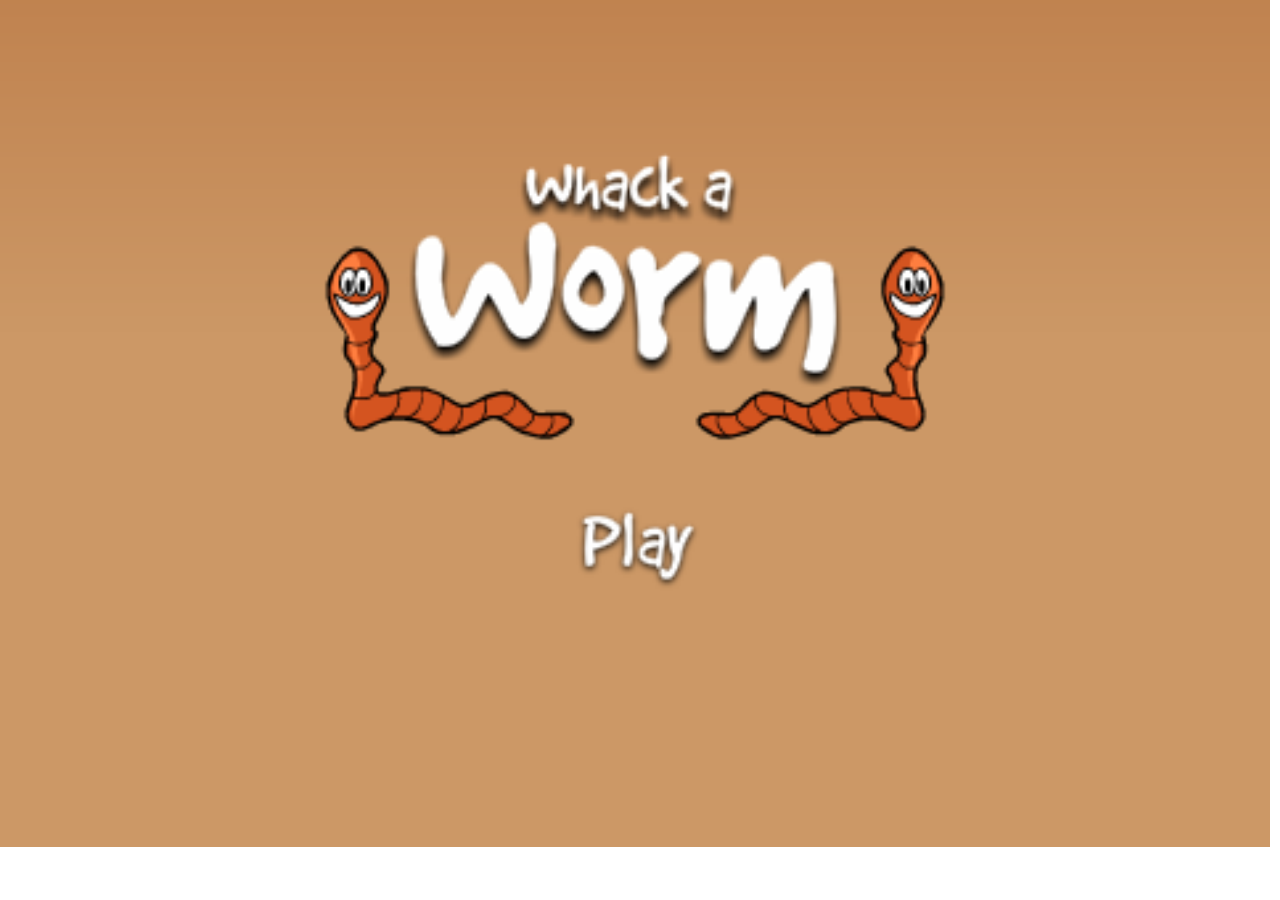
<file: index.html>
<!DOCTYPE html>
<html lang="zh-Hant-TW">
<head>
   <meta charset="UTF-8">
   <meta name="viewport" content="width=device-width, initial-scale=1.0">
   <meta http-equiv="X-UA-Compatible" content="ie=edge">
   <title>藝術程式05 - 打青蛙</title>
   <script src="./js/easeljs-0.8.2.min.js"></script>
   <script src="./js/tweenjs-0.6.2.min.js"></script>
   <link rel="stylesheet" href="./css/style.css">
   <!-- <style>*{-webkit-tap-highlight-color: rgba(0, 0, 0, 0);}</style>  -->
</head>
<body>
   <!-- <div class="wrap"> -->
         <canvas id="WhackAWorm" width="480" height="320"></canvas> 
   <!-- </div> -->
   
   <script src="./js/index.js"></script>
</body>
</html>
</file>
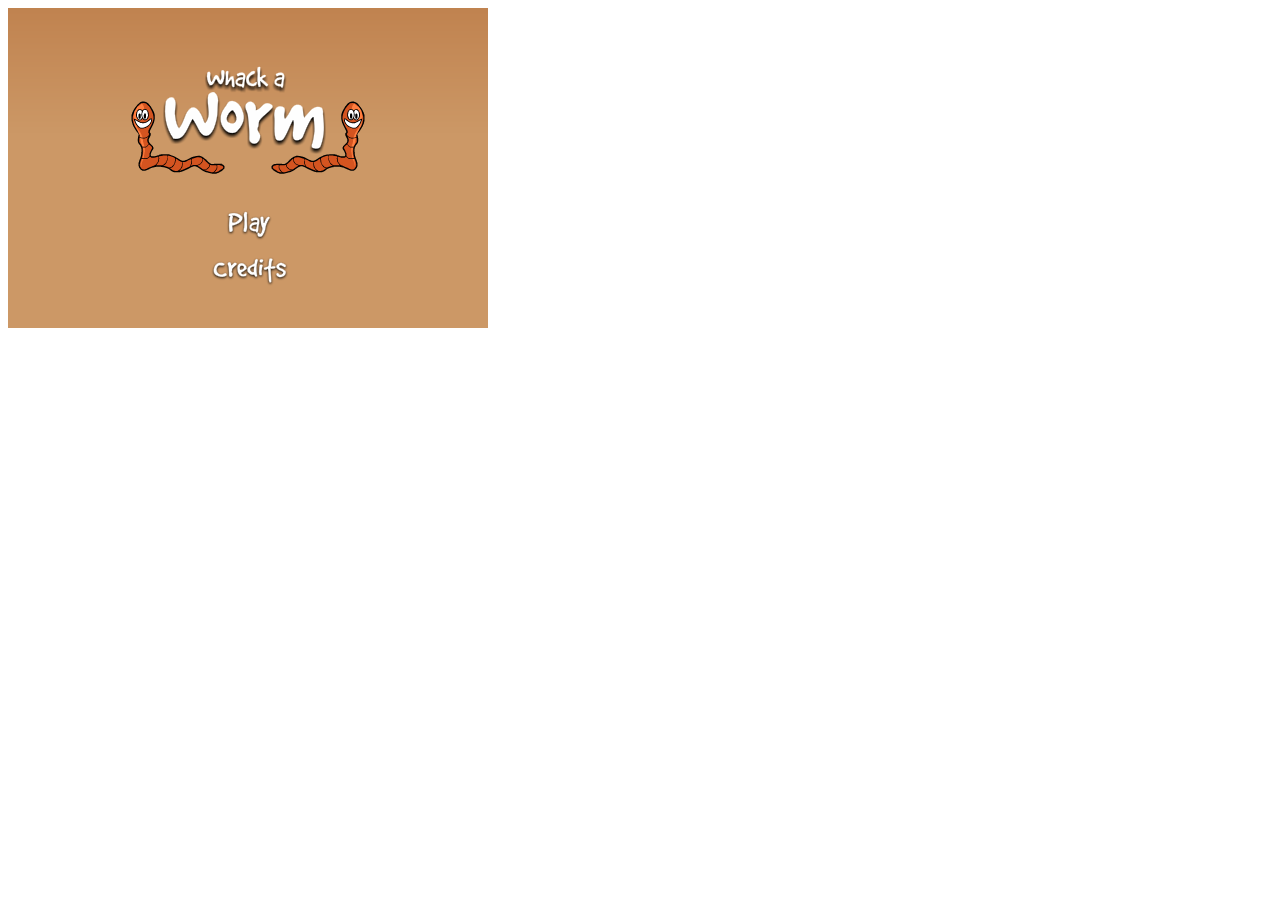
<file: easel.js/index.html>
<!DOCTYPE html>
<html lang="en">
<head>
   <meta charset="UTF-8">
   <meta name="viewport" content="width=device-width, initial-scale=1.0">
   <meta http-equiv="X-UA-Compatible" content="ie=edge">
   <title>Document</title>
   <script src="./easeljs-0.8.2.min.js"></script>
   <script src="./tweenjs-0.6.2.min.js"></script>
   <!-- <style>*{-webkit-tap-highlight-color: rgba(0, 0, 0, 0);}</style>  -->
</head>
<body  onload="init();">
      <canvas id="WhackAWorm" width="480" height="320"></canvas> 


   <script src="./index.js"></script>
</body>
</html>
</file>
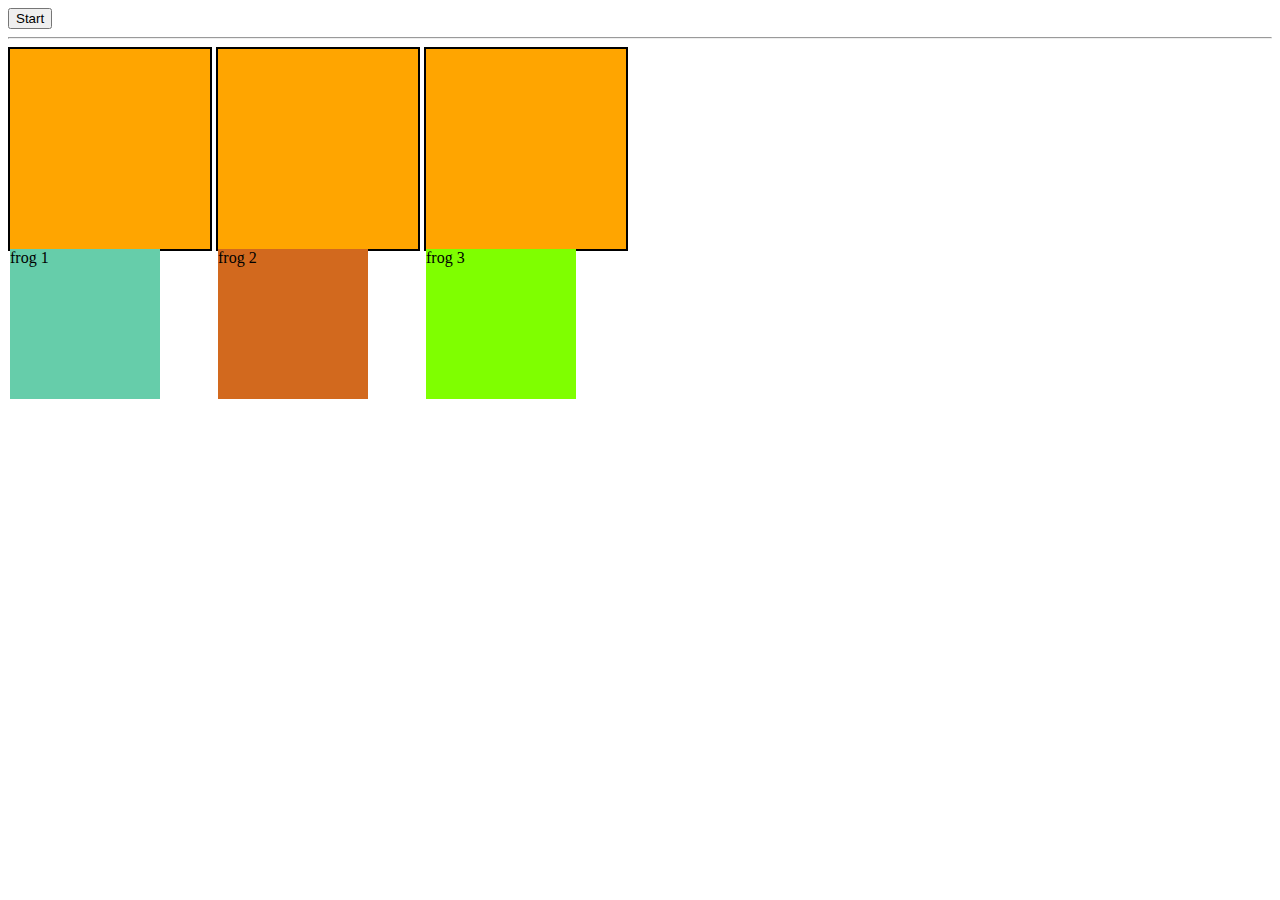
<file: foxHammer_failed/index.html>
<!DOCTYPE html>
<html lang="zh-Hant-TW">
<head>
	<meta charset="UTF-8">
	<meta name="viewport" content="width=device-width, initial-scale=1.0">
	<meta http-equiv="X-UA-Compatible" content="ie=edge">
	<title>藝術程式05- 打地鼠</title>
	<link rel="stylesheet" href="./index.css">
</head>
<body>
	<button id="startBtn">Start</button>
	<hr/>
	<div class="hole">
			<div class="frog" id="frog_1">frog 1</div>
	</div>
	<div class="hole">
			<div class="frog" id="frog_2">frog 2</div>
	</div>
	<div class="hole">
			<div class="frog" id="frog_3">frog 3</div>
	</div>




	<script src="./anime.min.js"></script>
	<script src="./index.js"></script>
</body>
</html>
</file>
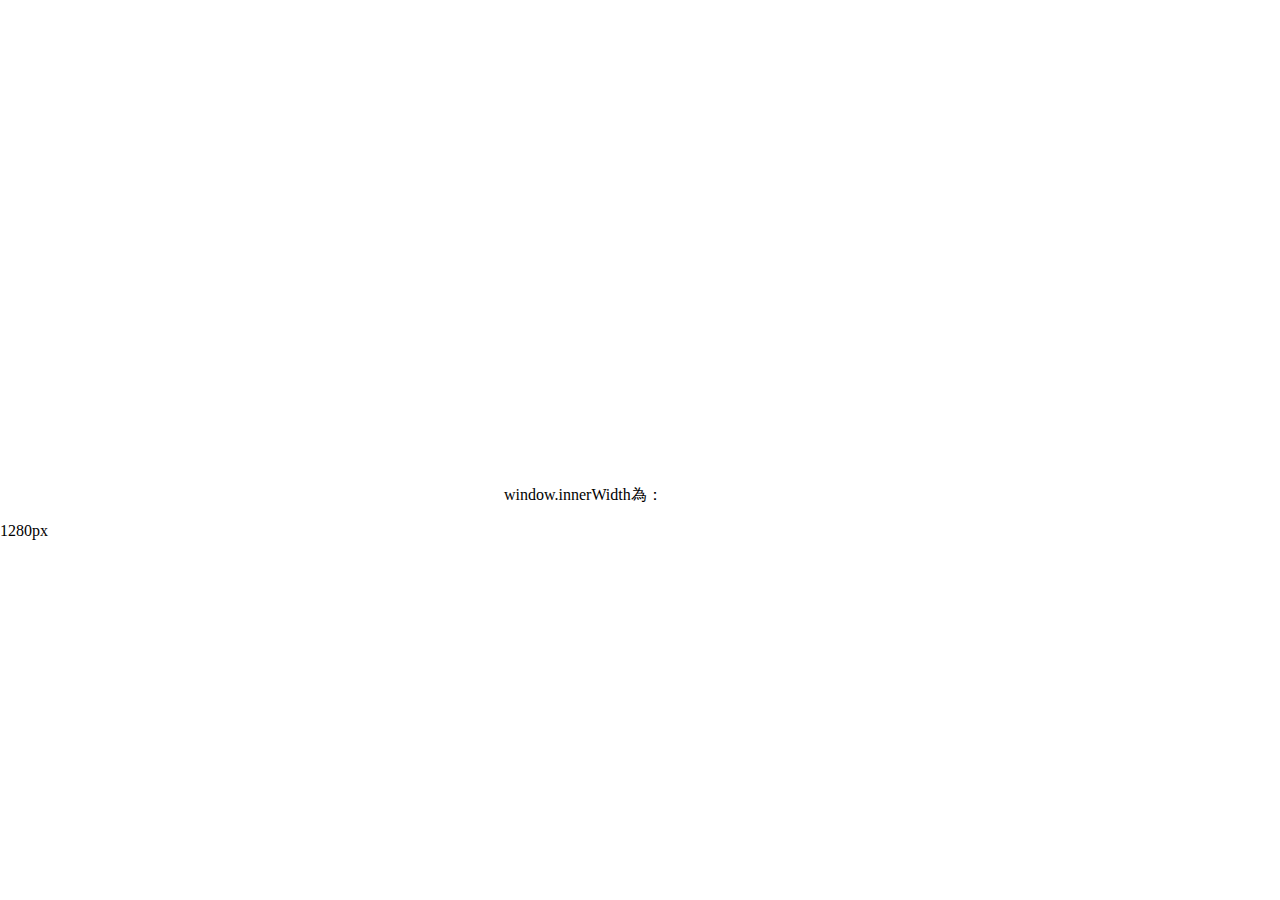
<file: fuck.html>
<!DOCTYPE html>
<html lang="en">
<head>
	<meta charset="UTF-8">
	<meta name="viewport" content="width=device-width, initial-scale=1.0">
	<meta http-equiv="X-UA-Compatible" content="ie=edge">
	<title>Document</title>
	<style>
	body{
		margin: 0;
	}
	</style>
</head>
<body>
	<canvas id="WhackAWorm" width="500" height="500"></canvas> 
	window.innerWidth為：<p id="show"></p>
<script>
	init = ()=>{
		console.log('window.innerWidth:',window.innerWidth);
		document.querySelector('#show').innerHTML = window.innerWidth + 'px';
	}
window.addEventListener('load', init);
window.addEventListener('resize', init);
</script>
</body>
</html>
</file>
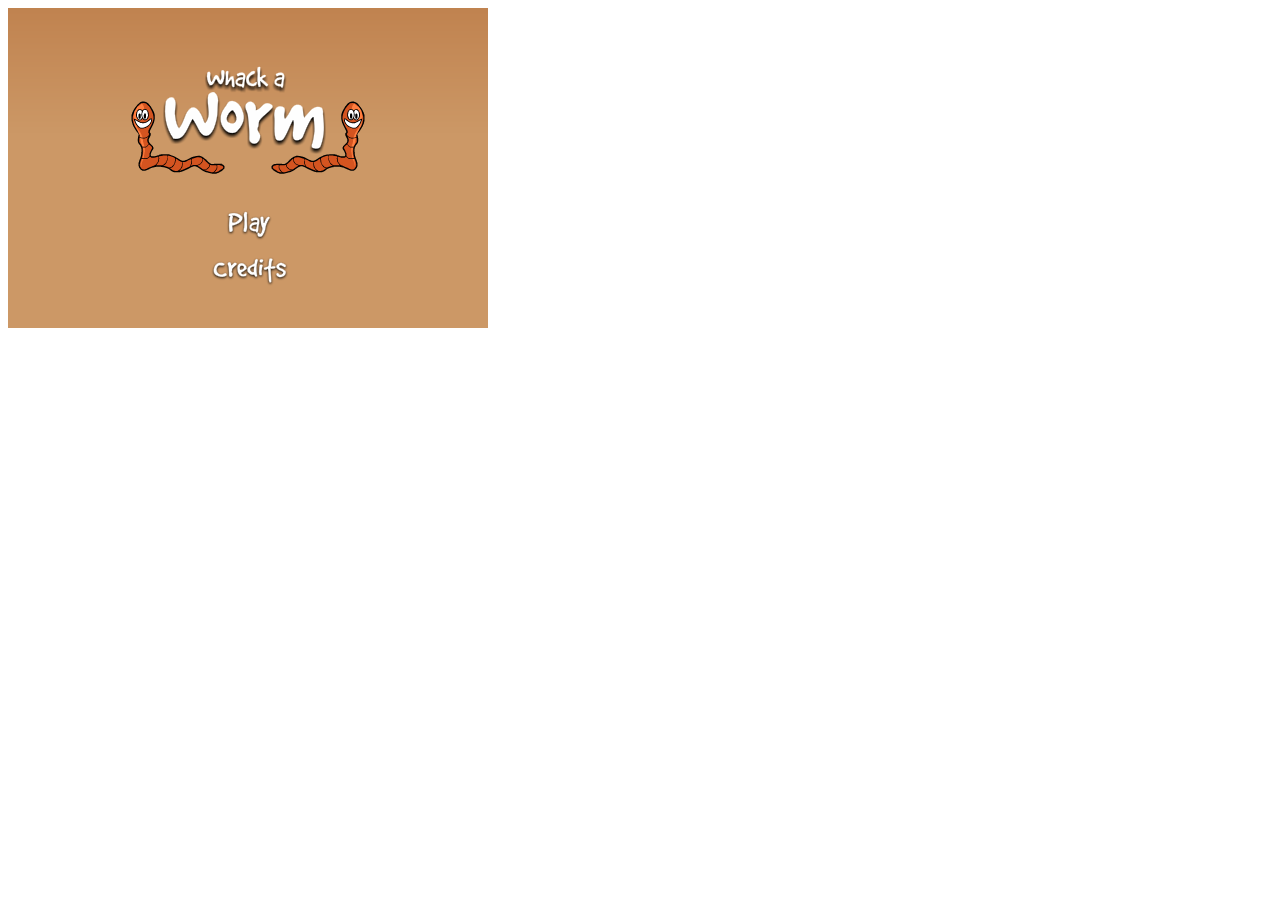
<file: easel.js/23282_6caefa18275c3b26f310ff6d8ef05a46/Final/worms.html>
<!DOCTYPE html>
<html>
	<head>
		<title>Whack A Worm</title>
		
		<style>/* Removes Mobile Highlight */ *{-webkit-tap-highlight-color: rgba(0, 0, 0, 0);}</style>

		<script src="easel.js"></script>
		<script src="Tween.js"></script>
		<script src="WhackAWorm.js"></script>
		
	</head>
	<body onload="Main();">
		<canvas id="WhackAWorm" width="480" height="320"></canvas>
	</body>
</html>
</file>
<file: css/style.css>
#WhackAWorm{
   transform-origin: top left;
   box-sizing: border-box;
	display: block;
	/* width: 100%; */
	/* transform: scale(0.8375, 0.8375); */
}

body{
   margin: 0;
}
.wrap{
   width: 100vw;
   height: 100vh;
   background-color: aqua;
}
</file>
<file: foxHammer_failed/index.css>
body{
	/* cursor: url(hammer.png), auto; */

}
.hole{
	position: relative;
	display: inline-block;
	width:200px;
	height: 200px;
	border: 2px solid black;
	background-color: orange;
	/* overflow: hidden; */
	/* 
	必須在32x32為佳
	In Gecko (Firefox) the limit of the cursor size is 128×128px. Larger cursor images are ignored. However, you should limit yourself to the size 32×32 for maximum compatibility with operating systems and platforms.
	by 官方文件："Using URL values for the cursor property"

	cursor 大覽：https://css-tricks.com/almanac/properties/c/cursor/
	*/
	cursor:url(hammer_32px.png), auto;
}
.hole:active{
	cursor:url(hammer_down_32px.png), auto;

}

.frog{
	position: absolute;
	width:150px;
	height:150px;
	background-color: mediumseagreen;
	display: inline-block;
	top:0;
	left: 0;
	cursor: pointer;
}

#frog_1{
	background-color: mediumaquamarine;
	/* top: 0px; */
	top: 200px;
}
#frog_2{
	background-color: yellowgreen;
	top: 200px;
}
#frog_3{
	background-color: darkgreen;
	top: 200px;
}

 #frog_4{
	background-color: blueviolet;
	left: 30px;
	/* animation: frog4_move 1s infinite; */
}
@keyframes frog4_move{
	0% { top:0px}
	30% { top:-150px}
	40% { top:-150px}
	100% { top:0px}
}


/* 第2個洞 */
#frog_2{
	background-color: chocolate;
	/* animation: frog2_move 2s infinite; */
}
@keyframes frog2_move{
	0% { top:0px}
	60% { top:0}
	70% { top:-150px}
	80% { top:0px}
	90% { top:-150px}
	100% { top:0px}
}
#frog_5{
	left: 30px;
	background-color: burlywood;
	/* animation: frog5_move 2s infinite; */
}
@keyframes frog5_move{
	0% { top:0px}
	20% { top:-150px}
	90% { top:0px}
	100% { top:0px}
}


/* 第3個洞 */
#frog_3{
	background-color: chartreuse;
	/* animation: frog_3_move 3s infinite; */
}
@keyframes frog_3_move{
	0% { top:0px}
	30% { top:-150px}
	35% { top:-150px}
	90% { top:0px}
	100% { top:0px}
}
#frog_6{
	left: 30px;
	background-color: cyan;
	/* animation: frog6_move 5s infinite; */
}
@keyframes frog6_move{
	0% { top:0px}
	40% { top:0px}
	50% { top:-150px}
	60% { top:-150px}
	100% { top:0px}
}
</file>
